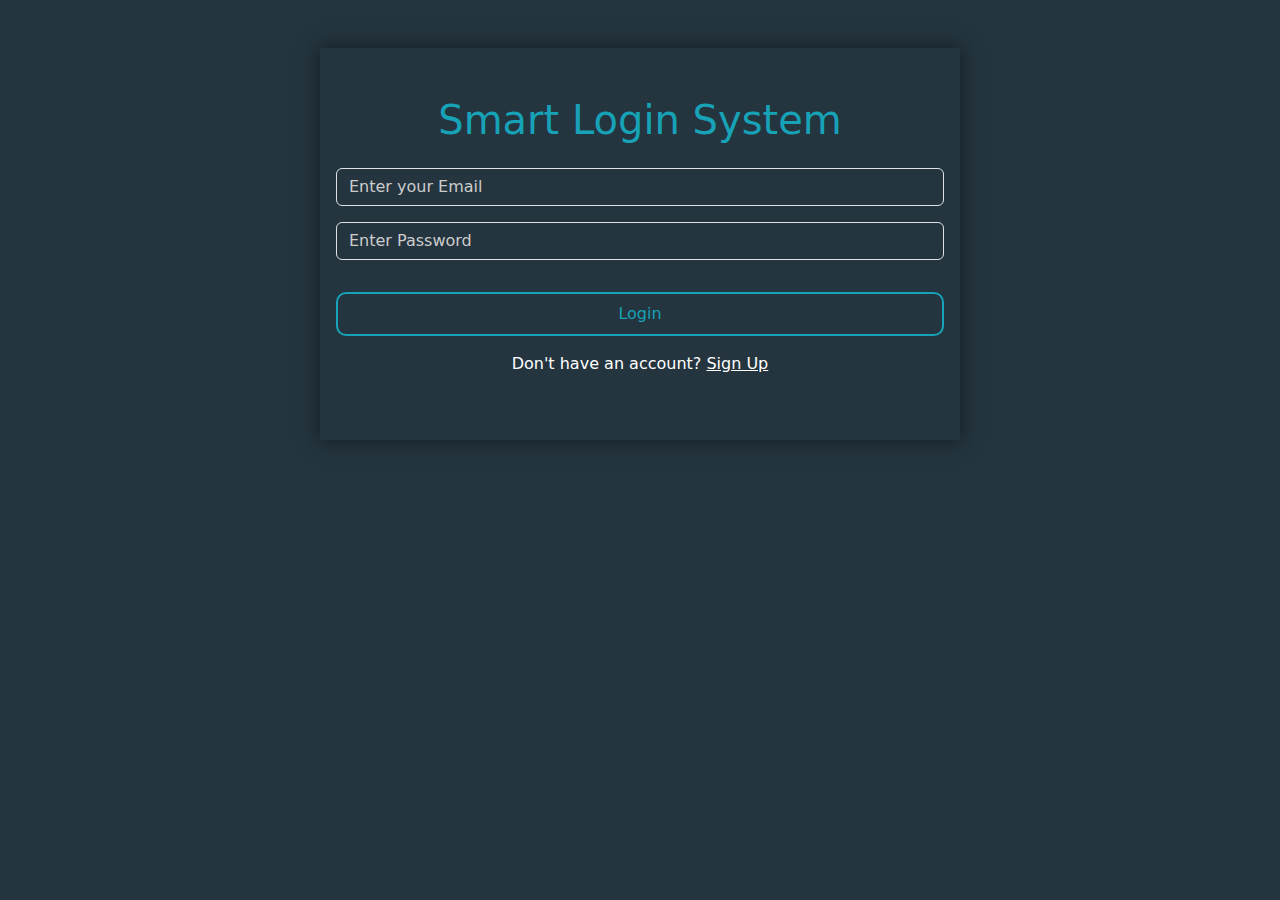
<file: index.html>
<!DOCTYPE html>
<html lang="en">
<head>
    <meta charset="UTF-8">
    <meta name="viewport" content="width=device-width, initial-scale=1.0">
    <title>login</title>
    <link rel="stylesheet" href="css/bootstrap.min.css">
    <link rel="stylesheet" href="css/style.css">
</head>
<body>
    <div class="container w-50 text-center mt-5 py-5 px-3">
        <h1 class="mb-4">Smart Login System</h1>
        <form class="d-flex flex-column gap-3">

            <input type="email" class="form-control" id="email" placeholder="Enter your Email">

            <input type="password" id="password" class="form-control" aria-describedby="passwordHelpBlock" placeholder="Enter Password">

            <span id="message" class="text-danger"></span>

            <button class="w-100 py-2" id="login">Login</button>
        </form>
        <p class="mt-3 text-white">Don't have an account? <a href="html/signUp.html">Sign Up</a></p>
    </div>
    


    <script src="js/bootstrap.bundle.min.js"></script>
    <script src="js/login.js"></script>
</body>
</html>
</file>
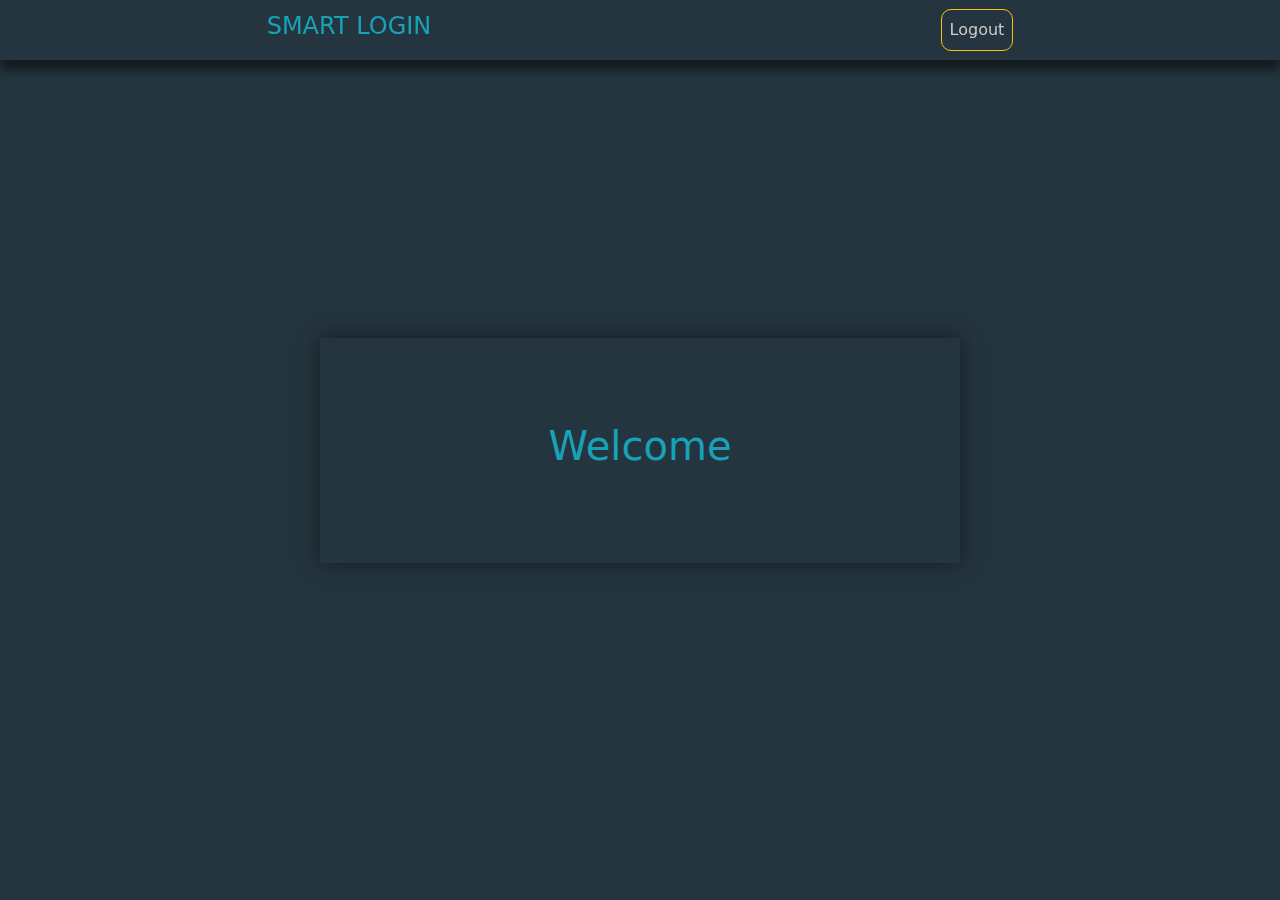
<file: html/home.html>
<!DOCTYPE html>
<html lang="en">
<head>
    <meta charset="UTF-8">
    <meta name="viewport" content="width=device-width, initial-scale=1.0">
    <title>login</title>
    <link rel="stylesheet" href="../css/bootstrap.min.css">
    <link rel="stylesheet" href="../css/style.css">
</head>
<body class="vh-100 d-flex justify-content-center align-items-center">
    <nav class="container-fluid d-flex justify-content-around align-items-center fixed-top w-100">
        <h2 class="text-uppercase fs-4">smart login</h2>
        <a id="logOut" class="p-2" href="../index.html">Logout</a>
    </nav>
    
    <div class="container w-50 text-center h-25 d-flex justify-content-center align-items-center">
        <h1>Welcome <span id="userNameWelcome"></span></h1>
    </div>

    <script src="../js/bootstrap.bundle.min.js"></script>
    <script src="../js/home.js"></script>
</body>
</html>
</file>
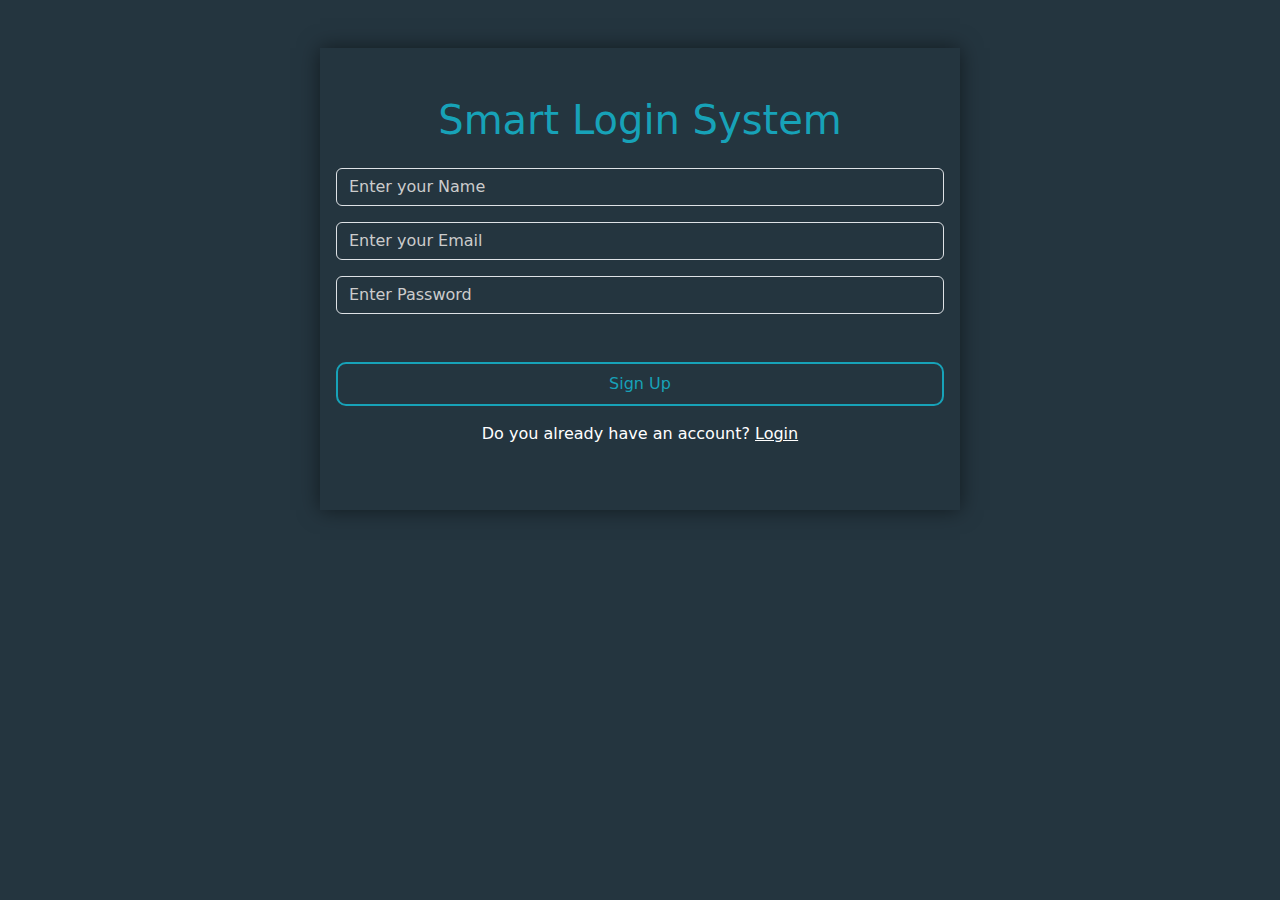
<file: html/signUp.html>
<!DOCTYPE html>
<html lang="en">
<head>
    <meta charset="UTF-8">
    <meta name="viewport" content="width=device-width, initial-scale=1.0">
    <title>login</title>
    <link rel="stylesheet" href="../css/bootstrap.min.css">
    <link rel="stylesheet" href="../css/style.css">
</head>
<body>
    <div class="container w-50 text-center mt-5 py-5 px-3">
        <h1 class="mb-4">Smart Login System</h1>
        <form class="d-flex flex-column gap-3">
            <input type="text" class="form-control" id="name" placeholder="Enter your Name">

            <input type="email" class="form-control" id="email" placeholder="Enter your Email">

            <input type="password" id="password" class="form-control" aria-describedby="passwordHelpBlock" placeholder="Enter Password">

            <span id="passwordMessage" class="text-danger"></span>

            <span id="signUpMessage" class="text-success"></span>

            <button id="signUp" class="w-100 py-2">Sign Up</button>
        </form>
        <p class="mt-3 text-white">Do you already have an account? <a href="../index.html">Login</a></p>
    </div>
    


    <script src="../js/bootstrap.bundle.min.js"></script>
    <script src="../js/signUp.js"></script>
</body>
</html>
</file>
<file: css/style.css>
:root{
    --bg-color:#24353F;
    --text-color:#17A2B8;
    --logout-color:#FFC107;
}
body{
    background-color: var(--bg-color);
}
.container{
    background-color: var(--bg-color);
    box-shadow: 0 0 20px rgba(0, 0, 0, 0.5);
}
h1 ,h2, button{
    color: var(--text-color);
}
input{
    background-color: transparent !important;
    color: #fff !important;
}
input::placeholder{
    color: #ccc !important;
}
button{
    border: 2px solid var(--text-color);
    transition: all 0.3s ease;
    background-color: transparent;
    color: var(--text-color);
    border-radius: 10px;
}
button:hover{
    background-color: var(--text-color);
    color: #fff;
}
p a{
    color: #fff;
    transition: all 0.3s;
}

p a:hover{
    color: blue;
}

#logOut{
    color: #ccc;
    border: 1px solid var(--logout-color) ;
    transition: all 0.3s;
    border-radius: 10px;
    text-decoration: none;
}
#logOut:hover{
    background-color: var(--logout-color);
    color: #fff;
}

nav{
    height: 60px;
    box-shadow: 0 10px 10px rgba(0, 0, 0, 0.5);
}
</file>
